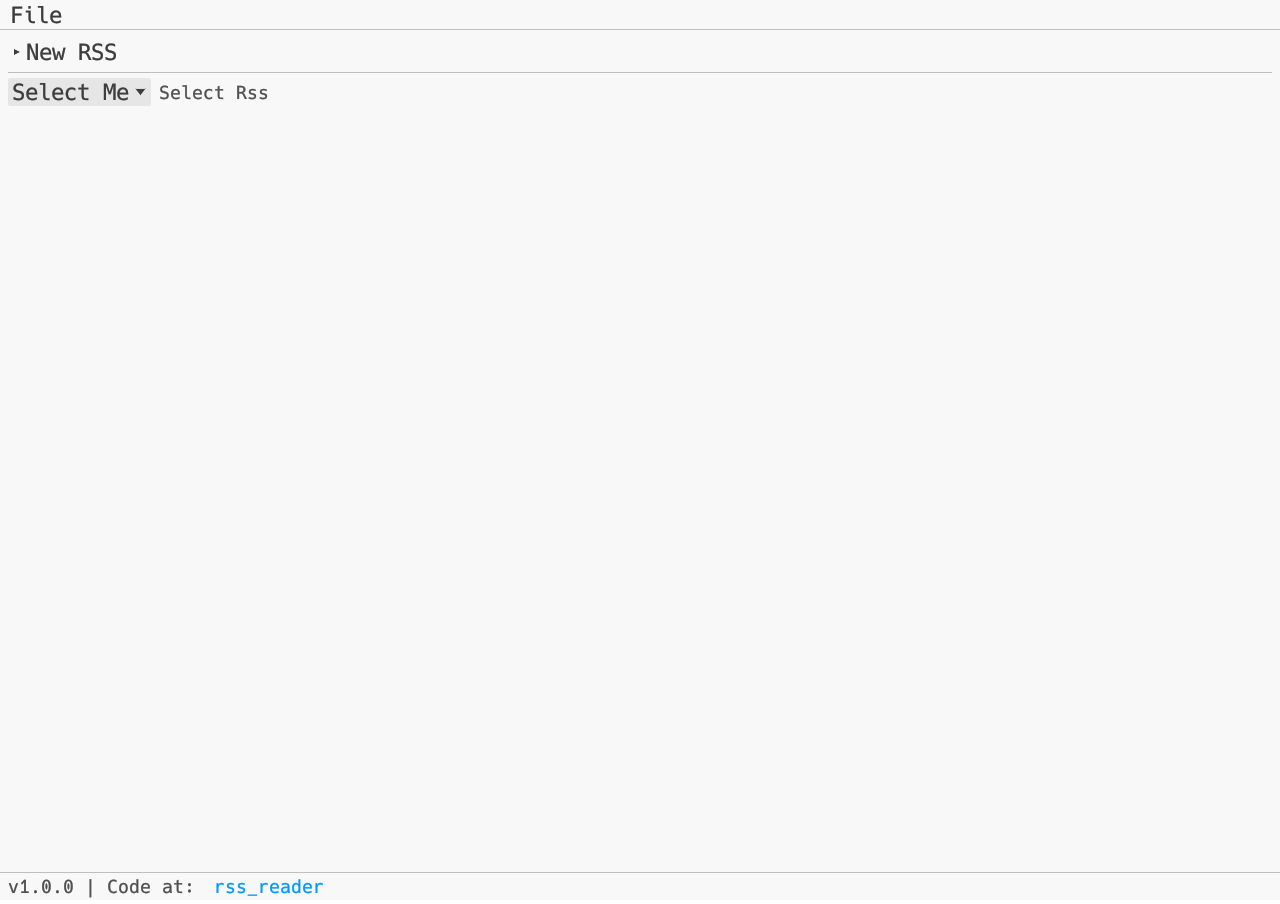
<file: rss_reader/index.html>
<!doctype html>
<html>
    <head>
        <meta charset="utf-8" />
        <title>egui WASM App</title>
        <style>
            html,
            body,
            canvas {
                margin: 0;
                padding: 0;
                width: 100%;
                height: 100%;
                overflow: hidden;
            }
        </style>
    <link rel="modulepreload" href="/rss_reader/rss_reader-2be066b7a63b38c9.js" crossorigin="anonymous" integrity="sha384-E0xgIILiqutvFExx/sNF0ivl3/WDD9YFmES+fDv+R6I0exEYYKG1ELYzdmKeUM5r"><link rel="preload" href="/rss_reader/rss_reader-2be066b7a63b38c9_bg.wasm" crossorigin="anonymous" integrity="sha384-AC7ymSQEVw+BZnBP6r9zPsQoyiJ8ofm+BFgG4zaM3/YYNw7nTJLToig/L/ZK0jR4" as="fetch" type="application/wasm"></head>
    <body>
        <canvas id="the_canvas_id"></canvas>
    
<script type="module">
import init, * as bindings from '/rss_reader/rss_reader-2be066b7a63b38c9.js';
const wasm = await init({ module_or_path: '/rss_reader/rss_reader-2be066b7a63b38c9_bg.wasm' });


window.wasmBindings = bindings;


dispatchEvent(new CustomEvent("TrunkApplicationStarted", {detail: {wasm}}));

</script></body>
</html>
</file>
